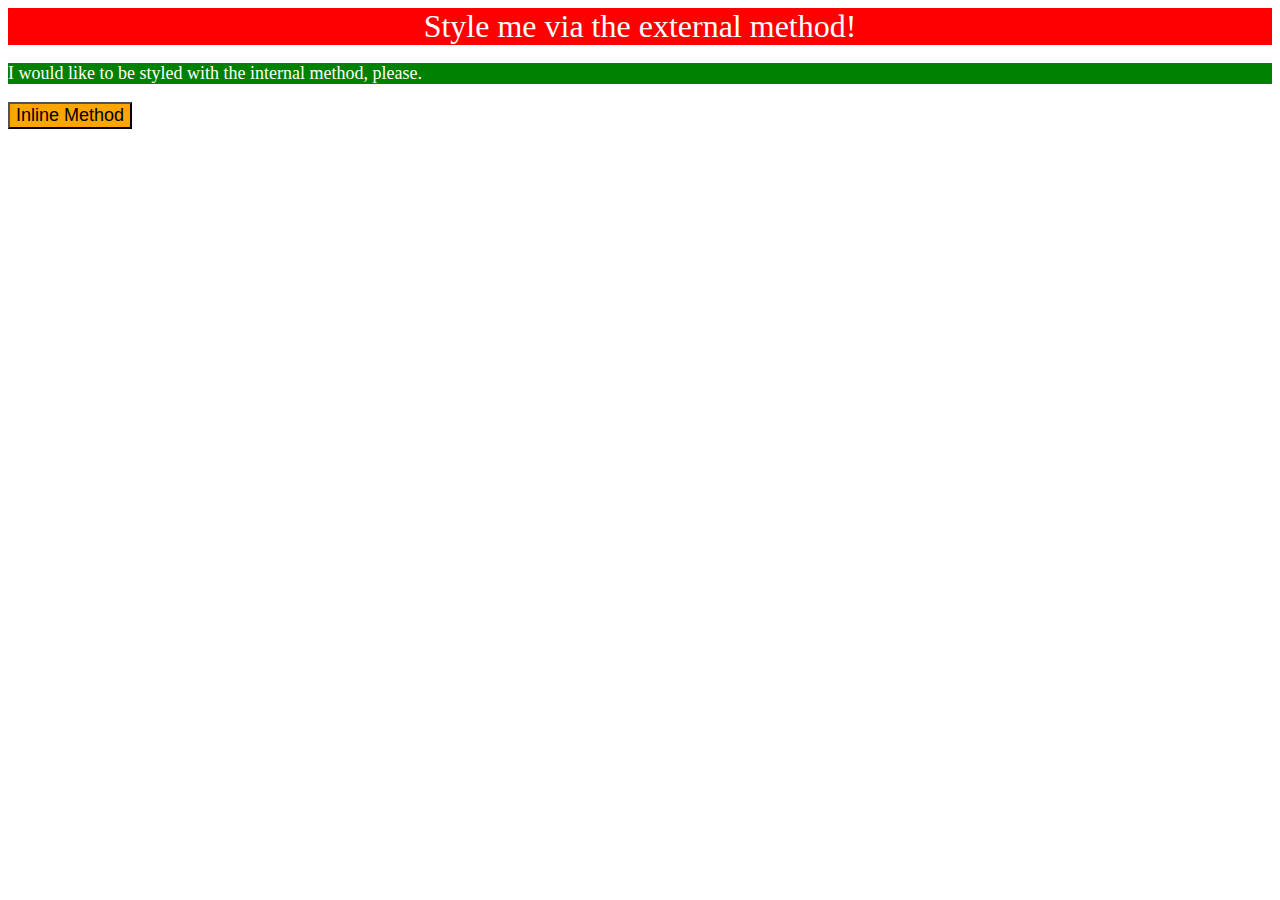
<file: foundations/01-css-methods/index.html>
<!DOCTYPE html>
<html lang="en">
  <head>
    <meta charset="UTF-8">
    <meta http-equiv="X-UA-Compatible" content="IE=edge">
    <meta name="viewport" content="width=device-width, initial-scale=1.0">
    <title>Methods for Adding CSS</title>
    <link rel="stylesheet" href="index.css">
    <style>
      p {
        background-color: green;
        color:white;
        font-size:18px;
      }
    </style>
  </head>
  <body>
    <div>Style me via the external method!</div>
    <p>I would like to be styled with the internal method, please.</p>
    <button style="background-color:orange; font-size:18px;">Inline Method</button>
  </body>
</html>
</file>
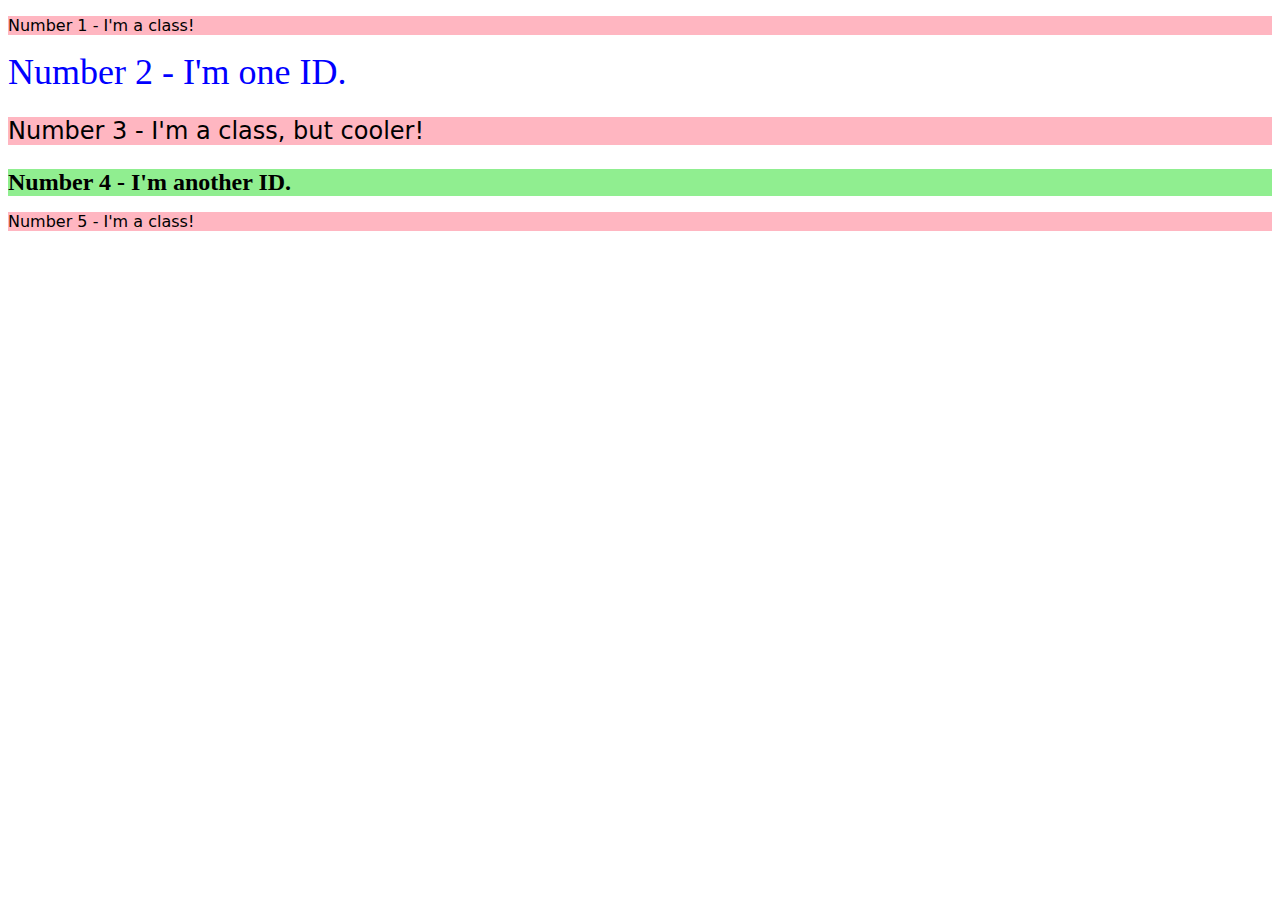
<file: foundations/02-class-id-selectors/index.html>
<!DOCTYPE html>
<html lang="en">
  <head>
    <meta charset="UTF-8">
    <meta http-equiv="X-UA-Compatible" content="IE=edge">
    <meta name="viewport" content="width=device-width, initial-scale=1.0">
    <title>Class and ID Selectors</title>
    <link rel="stylesheet" href="style.css">
  </head>
  <body>
    <p class="p" id="p1">Number 1 - I'm a class!</p>
    <div class="div" id="div1">Number 2 - I'm one ID.</div>
    <p class="p" id="p2">Number 3 - I'm a class, but cooler!</p>
    <div class="div" id="div2">Number 4 - I'm another ID.</div>
    <p class="p" id="p3">Number 5 - I'm a class!</p>
  </body>
</html>
</file>
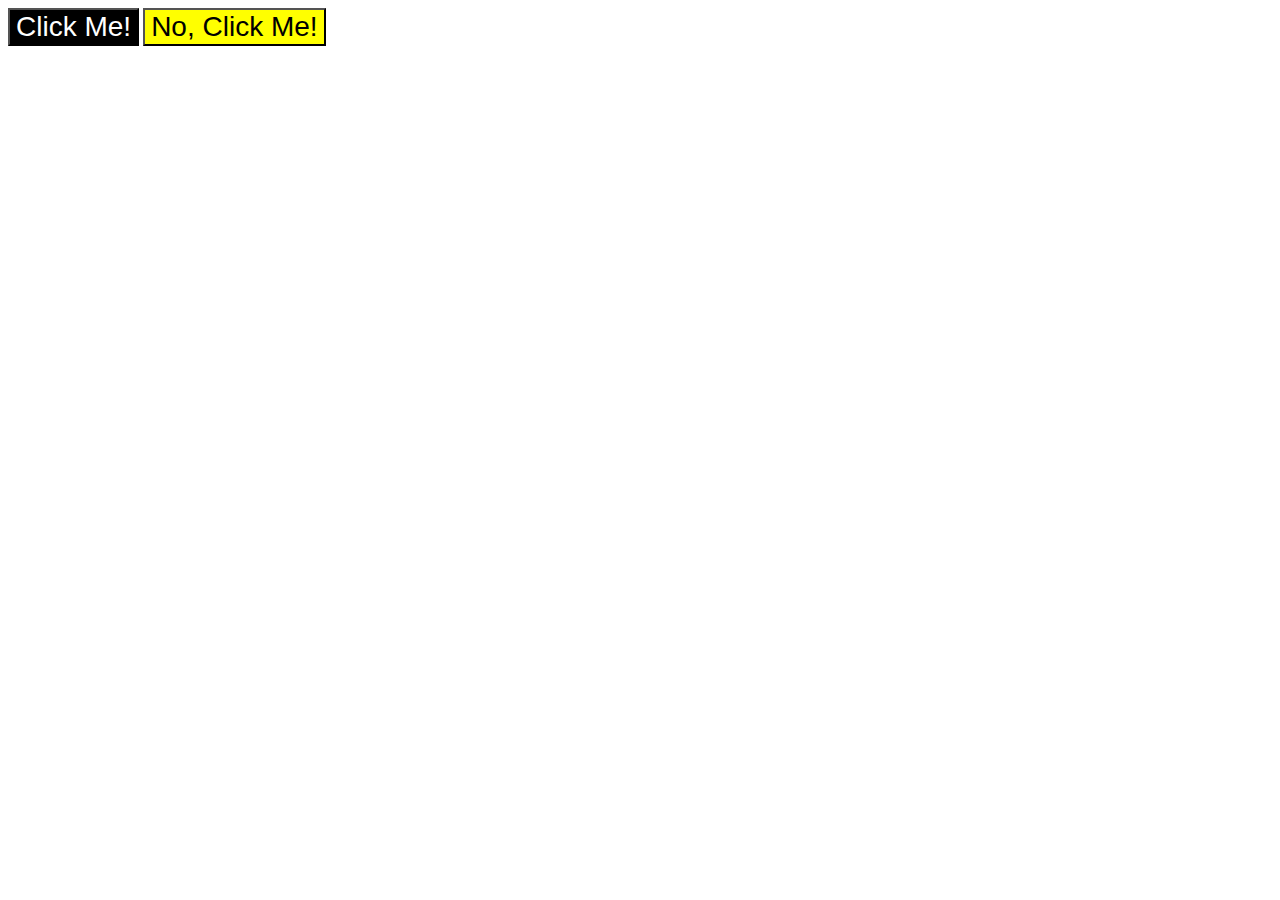
<file: foundations/03-grouping-selectors/index.html>
<!DOCTYPE html>
<html lang="en">
  <head>
    <meta charset="UTF-8">
    <meta http-equiv="X-UA-Compatible" content="IE=edge">
    <meta name="viewport" content="width=device-width, initial-scale=1.0">
    <title>Grouping Selectors</title>
    <link rel="stylesheet" href="style.css">
  </head>
  <body>
    <button class="button1">Click Me!</button>
    <button class="button2">No, Click Me!</button>
  </body>
</html>
</file>
<file: foundations/01-css-methods/index.css>
div {
    background-color: red;
    font-size: 32px;
    color:white;
    text-align: center;
    font: bold;
}
</file>
<file: foundations/02-class-id-selectors/style.css>
.p,
#p2 {
    background-color:lightpink;
    font-family:'Verdana','DejaVu Sans','sans-serif'
}

#div1 {
    color:blue;
    font-size: 36px;
}

#p2 {
    font-size:24px;
}

#div2 {
    background-color: lightgreen;
    font-size: 24px;
    font-weight:bold;
}
</file>
<file: foundations/03-grouping-selectors/style.css>
.button1,
.button2 {
    font-size: 28px;
    font-family: 'Helvetica','Times New Roman','sans-serif'
}

.button1 {
    background-color: black;
    color:white;
}

.button2 {
    background: yellow;
}
</file>
